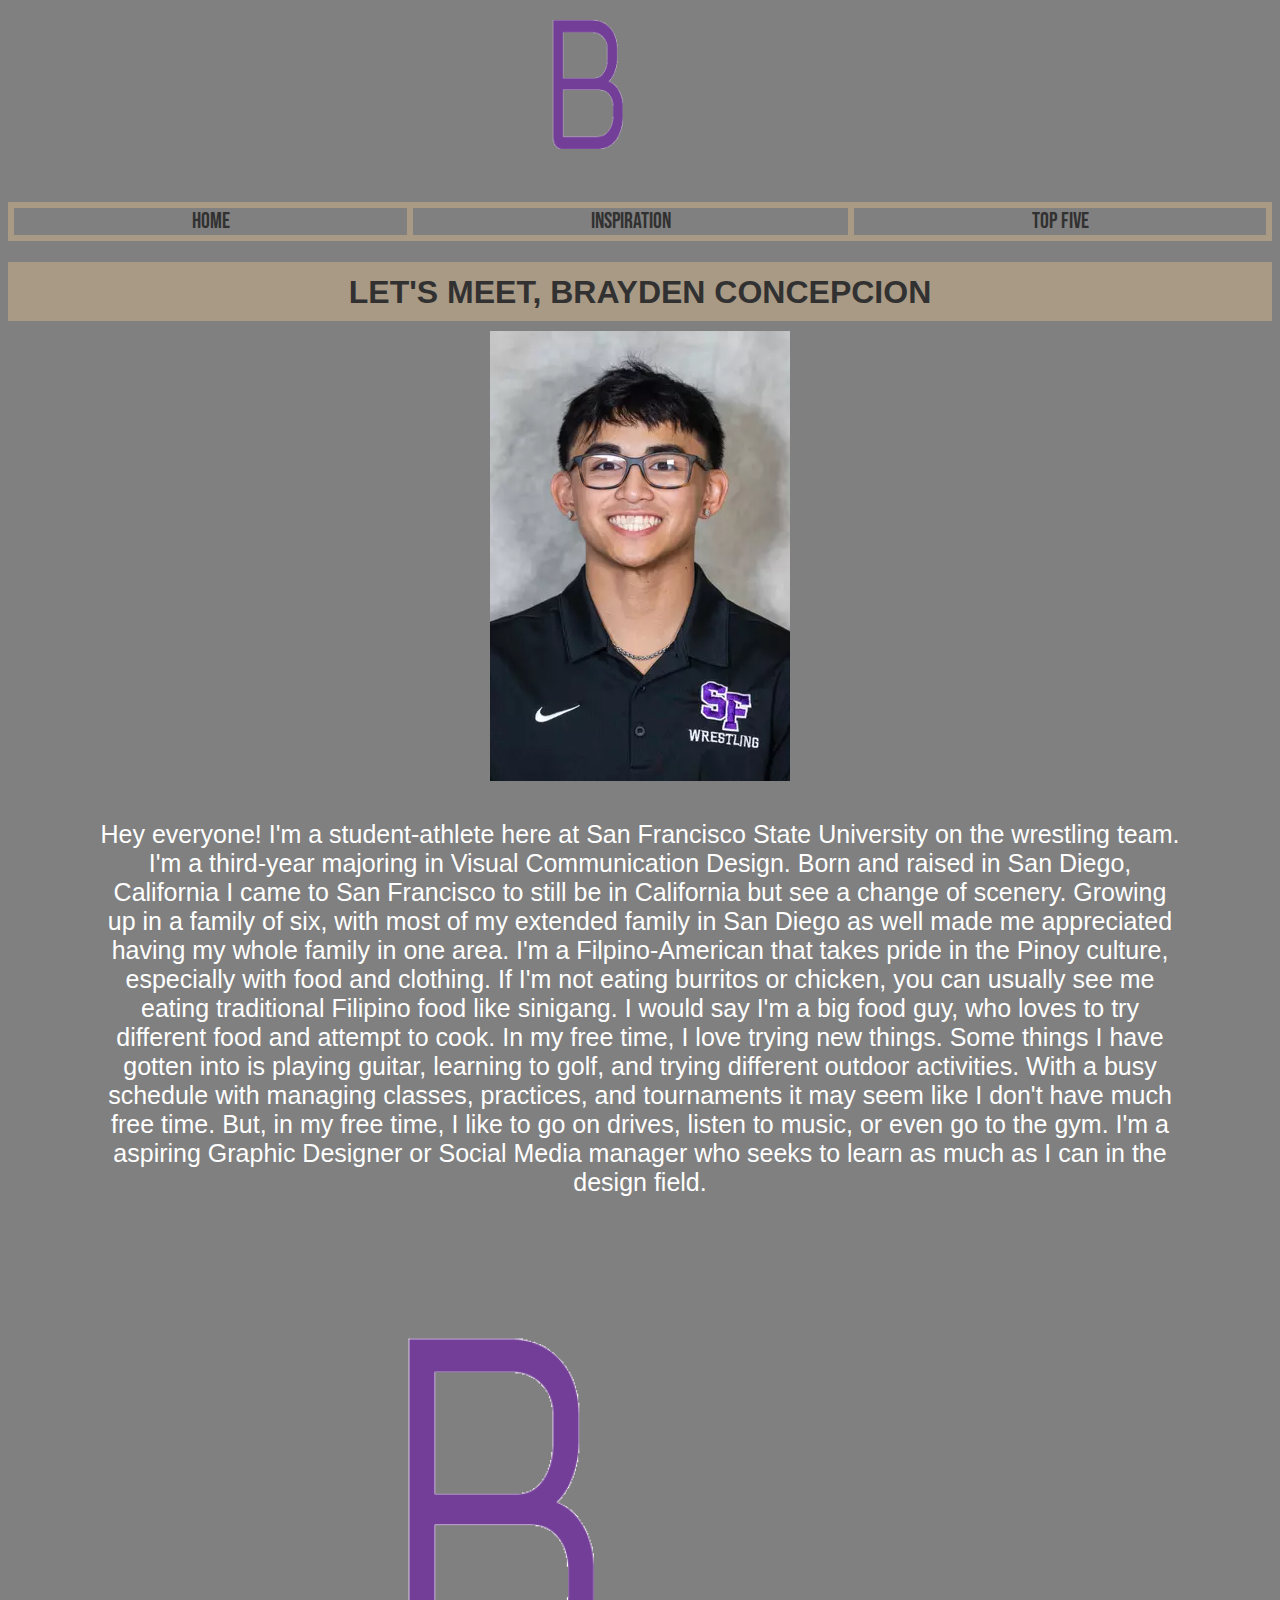
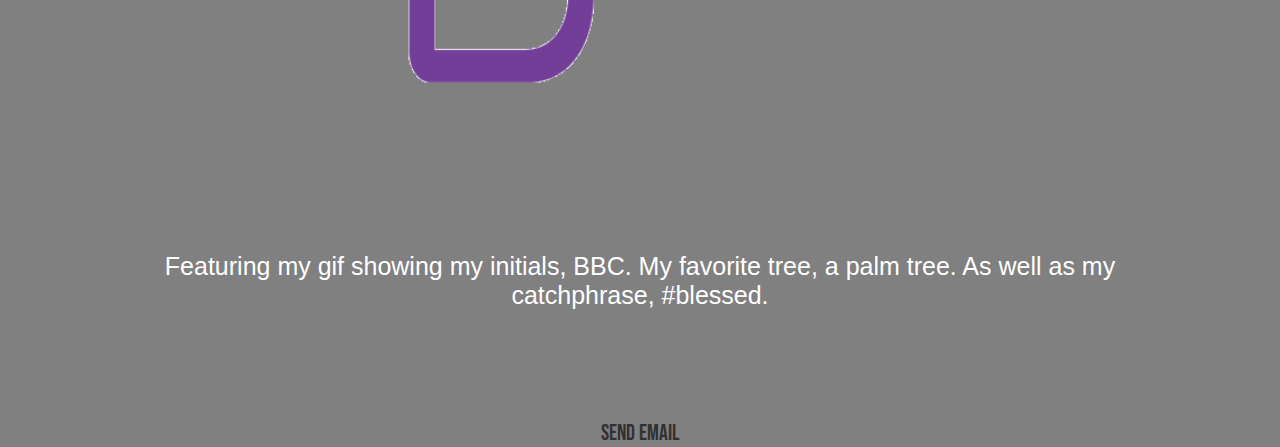
<file: index.html>
<!DOCTYPE html>
<html lang="en">
  <head>
    <meta charset="UTF-8" />
    <title>Brayden Concepcion Portfolio</title>
    <link rel="stylesheet" href="css/styles.css" />
    <link rel="preconnect" href="https://fonts.googleapis.com" />
    <link rel="preconnect" href="https://fonts.gstatic.com" crossorigin />
    <link
      href="https://fonts.googleapis.com/css2?family=Bebas+Neue&family=
Josefin+Sans:ital,wght@0,100..700;1,100..700&family=Lato:ital,wght@0,100;
0,300;0,400;0,700;0,900;1,100;1,300;1,400;1,700;1,900&family=Oswald:wght@200..
700&display=swap"
      rel="stylesheet"
    />
  </head>

  <body>
    <img 
       src="img/bcgif.gif"
       alt="Purple gif of my inititals; black palm tree, and the phrase #blessed."
       height="15%"
       width="15%"
    >
    <header>
      <a href="index.html">Home</a>
      <a href="Inspiration/inspiration.html">Inspiration</a>
      <a href="TopFives/topfive.html">Top Five</a>
    </header>
    <h1>Let's Meet, Brayden Concepcion</h1>
    <img
      src="img/braydenconcepcion.webp"
      alt="Roster head shot 
    picture taken from SF State Athletics page with black 
    SF State Wrestling Polo."
    />
    <p>
      Hey everyone! I'm a student-athlete here at San Francisco State University
      on the wrestling team. I'm a third-year majoring in Visual Communication
      Design. Born and raised in San Diego, California I came to San Francisco
      to still be in California but see a change of scenery. Growing up in a
      family of six, with most of my extended family in San Diego as well made
      me appreciated having my whole family in one area. I'm a Filpino-American
      that takes pride in the Pinoy culture, especially with food and clothing.
      If I'm not eating burritos or chicken, you can usually see me eating
      traditional Filipino food like sinigang. I would say I'm a big food guy,
      who loves to try different food and attempt to cook. In my free time, I
      love trying new things. Some things I have gotten into is playing guitar,
      learning to golf, and trying different outdoor activities. With a busy
      schedule with managing classes, practices, and tournaments it may seem
      like I don't have much free time. But, in my free time, I like to go on
      drives, listen to music, or even go to the gym. I'm a aspiring Graphic
      Designer or Social Media manager who seeks to learn as much as I can in
      the design field.
    </p>
    <img 
      src="img/bcgif.gif"
      alt="Purple gif of my inititals; black palm tree, and the phrase #blessed."
      height="40%"
      width="40%"
    >
    <p> Featuring my gif showing my initials, BBC. My favorite tree, a palm tree. As well as my catchphrase, #blessed.

    </p>
    <footer><a href="mailto:bconcepcion1@sfsu.edu">Send Email</a></footer>
  </body>
</html>
</file>
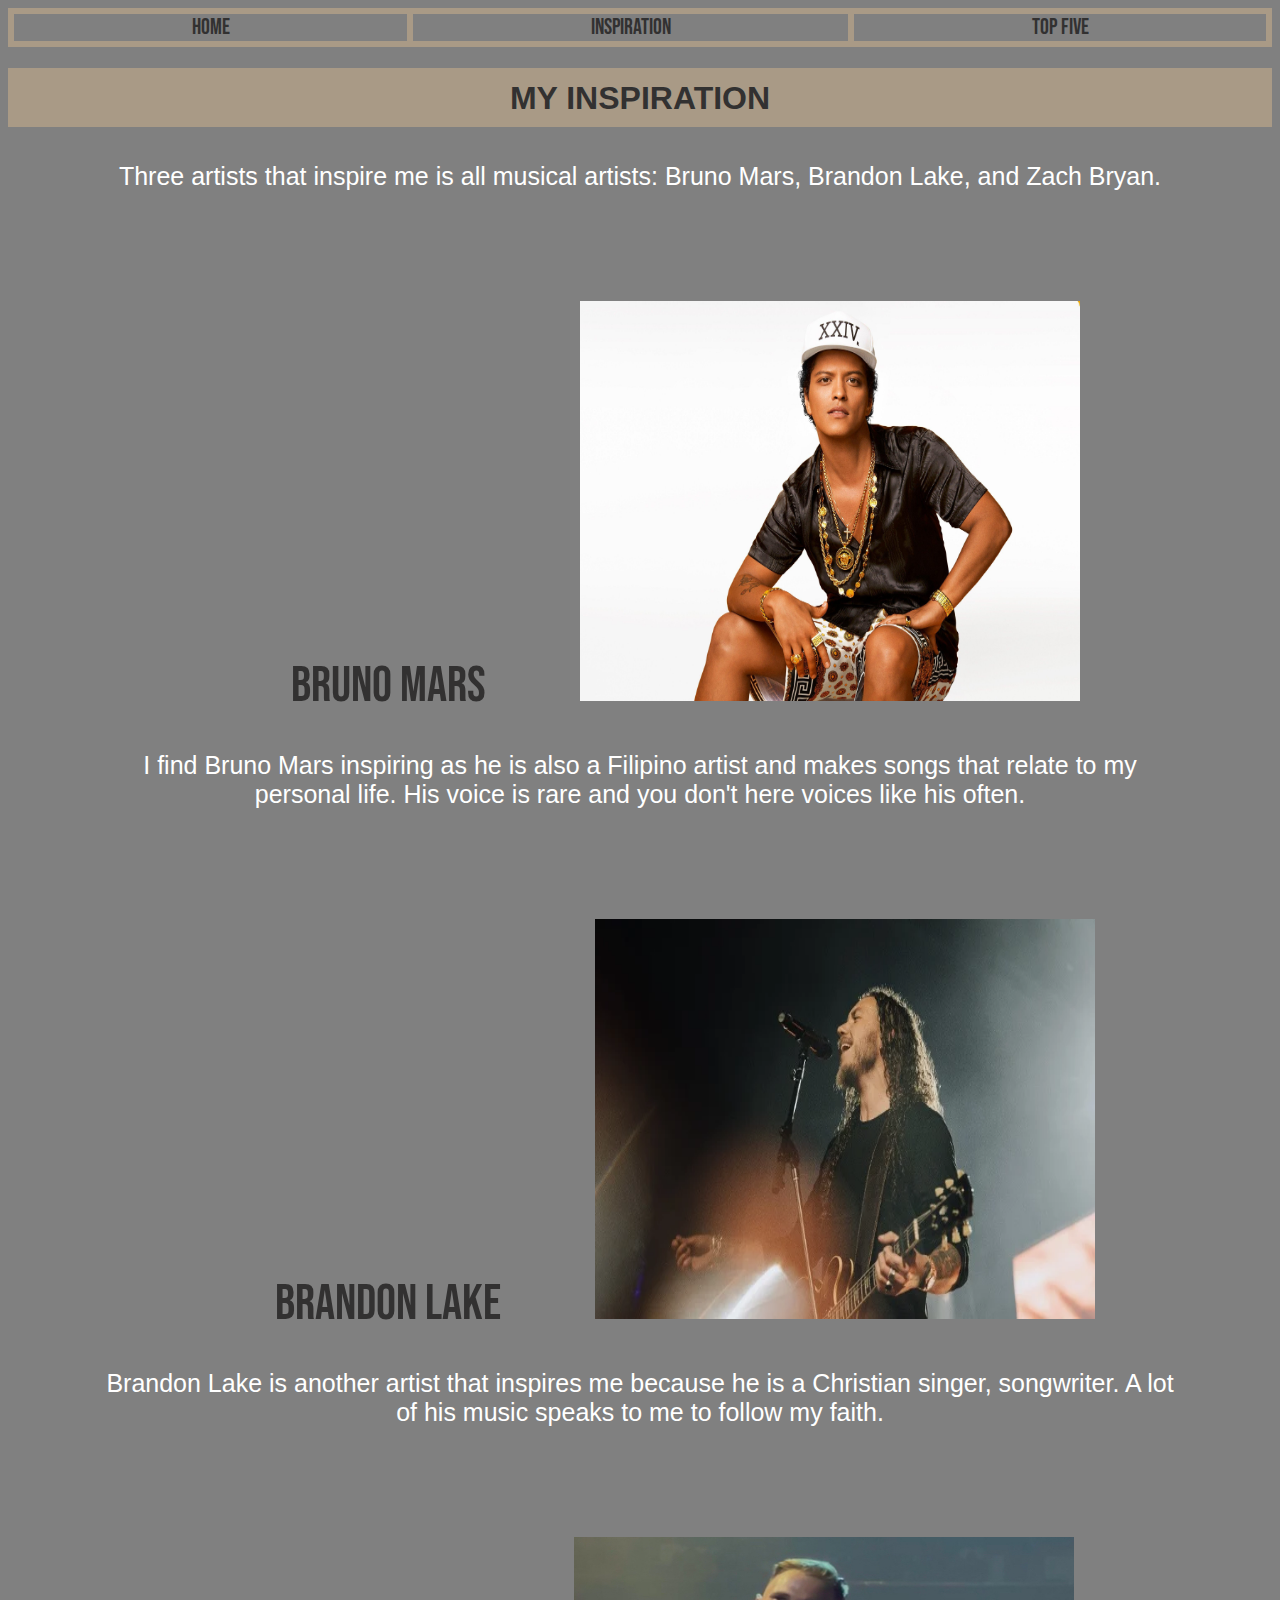
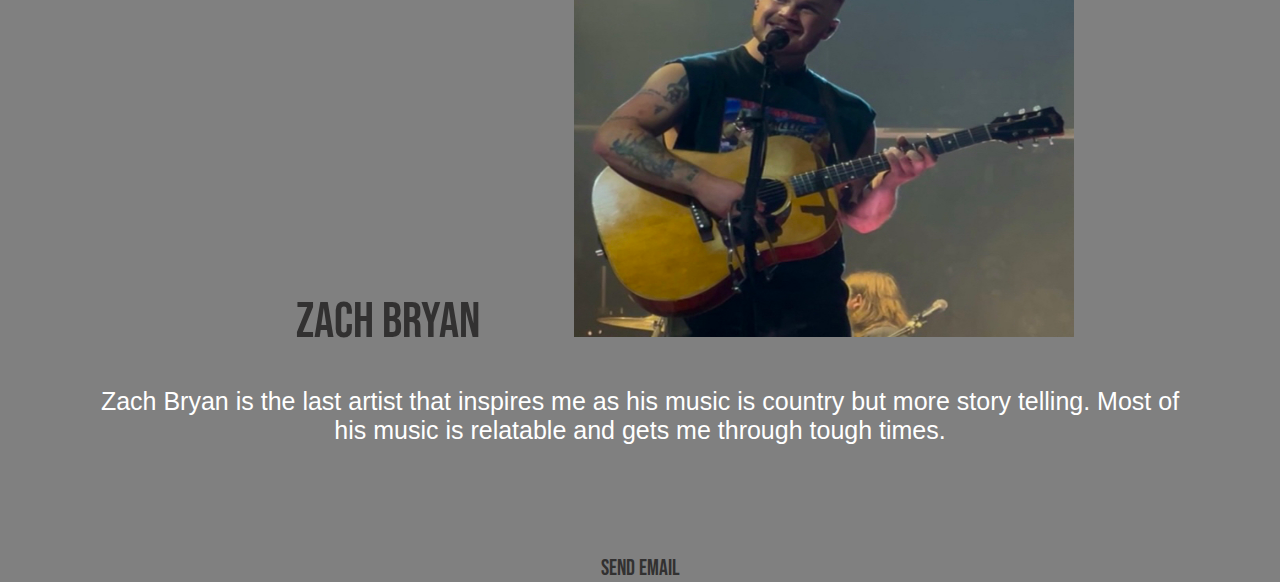
<file: Inspiration/inspiration.html>
<!DOCTYPE html>
<html lang="en">
  <head>
    <meta charset="UTF-8" />
    <title>My Inspiration</title>
    <link rel="stylesheet" href="../css/styles.css" />
    <link rel="preconnect" href="https://fonts.googleapis.com" />
    <link rel="preconnect" href="https://fonts.gstatic.com" crossorigin />
    <link
      href="https://fonts.googleapis.com/css2?family=Bebas+Neue&family=
Josefin+Sans:ital,wght@0,100..700;1,100..700&family=Lato:ital,wght@0,100;
0,300;0,400;0,700;0,900;1,100;1,300;1,400;1,700;1,900&family=Oswald:wght@200..
700&display=swap"
      rel="stylesheet"
    />
  </head>
  <body>
    <header>
      <a href="../index.html">Home</a>
      <a href="../index.html">Inspiration</a>
      <a href="../TopFives/topfive.html">Top Five</a>
    </header>
    <h1>My Inspiration</h1>
    <p>
      Three artists that inspire me is all musical artists: Bruno Mars, Brandon
      Lake, and Zach Bryan.
    </p>

    <a href="https://www.brunomars.com/" class="img-header" >Bruno Mars</a>
    <img
      src="img/brunomars.jpeg"
      alt="Pop singer, songwriter wearing black shirt,
     white shorts and hat, with a lot of gold touches like jewerly."
      height="400px"
      width="500px"
    />

    <p>
      I find Bruno Mars inspiring as he is also a Filipino artist and makes
      songs that relate to my personal life. His voice is rare and you don't
      here voices like his often.
    </p>

    <a href="https://brandonlake.co/" class="img-header">Brandon Lake</a>
    <img
      src="img/brandonlake.webp"
      alt="Christian artist singing at a concert. Holding 
    his guitar with a black shirt and long hair."
      height="400px"
      width="500px"
    />
    <p>
      Brandon Lake is another artist that inspires me because he is a Christian
      singer, songwriter. A lot of his music speaks to me to follow my faith.

    </p>

    <a href="https://www.zachbryan.com/" class="img-header">Zach Bryan</a>
    <img
      src="img/zachbryan.jpg"
      alt="Country or folk music artist, smiling with his guitar 
    standing on a stage. Wearing a black shirt with no sleeves and  
    telling his story on a microphone."
      height="400px"
      width="500px"
    />
    <p>
      Zach Bryan is the last artist that inspires me as his music is country but
      more story telling. Most of his music is relatable and gets me through
      tough times.
      
    </p>
    <footer><a href="mailto:bconcepcion1@sfsu.edu">Send Email</a></footer>
  </body>
</html>
</file>
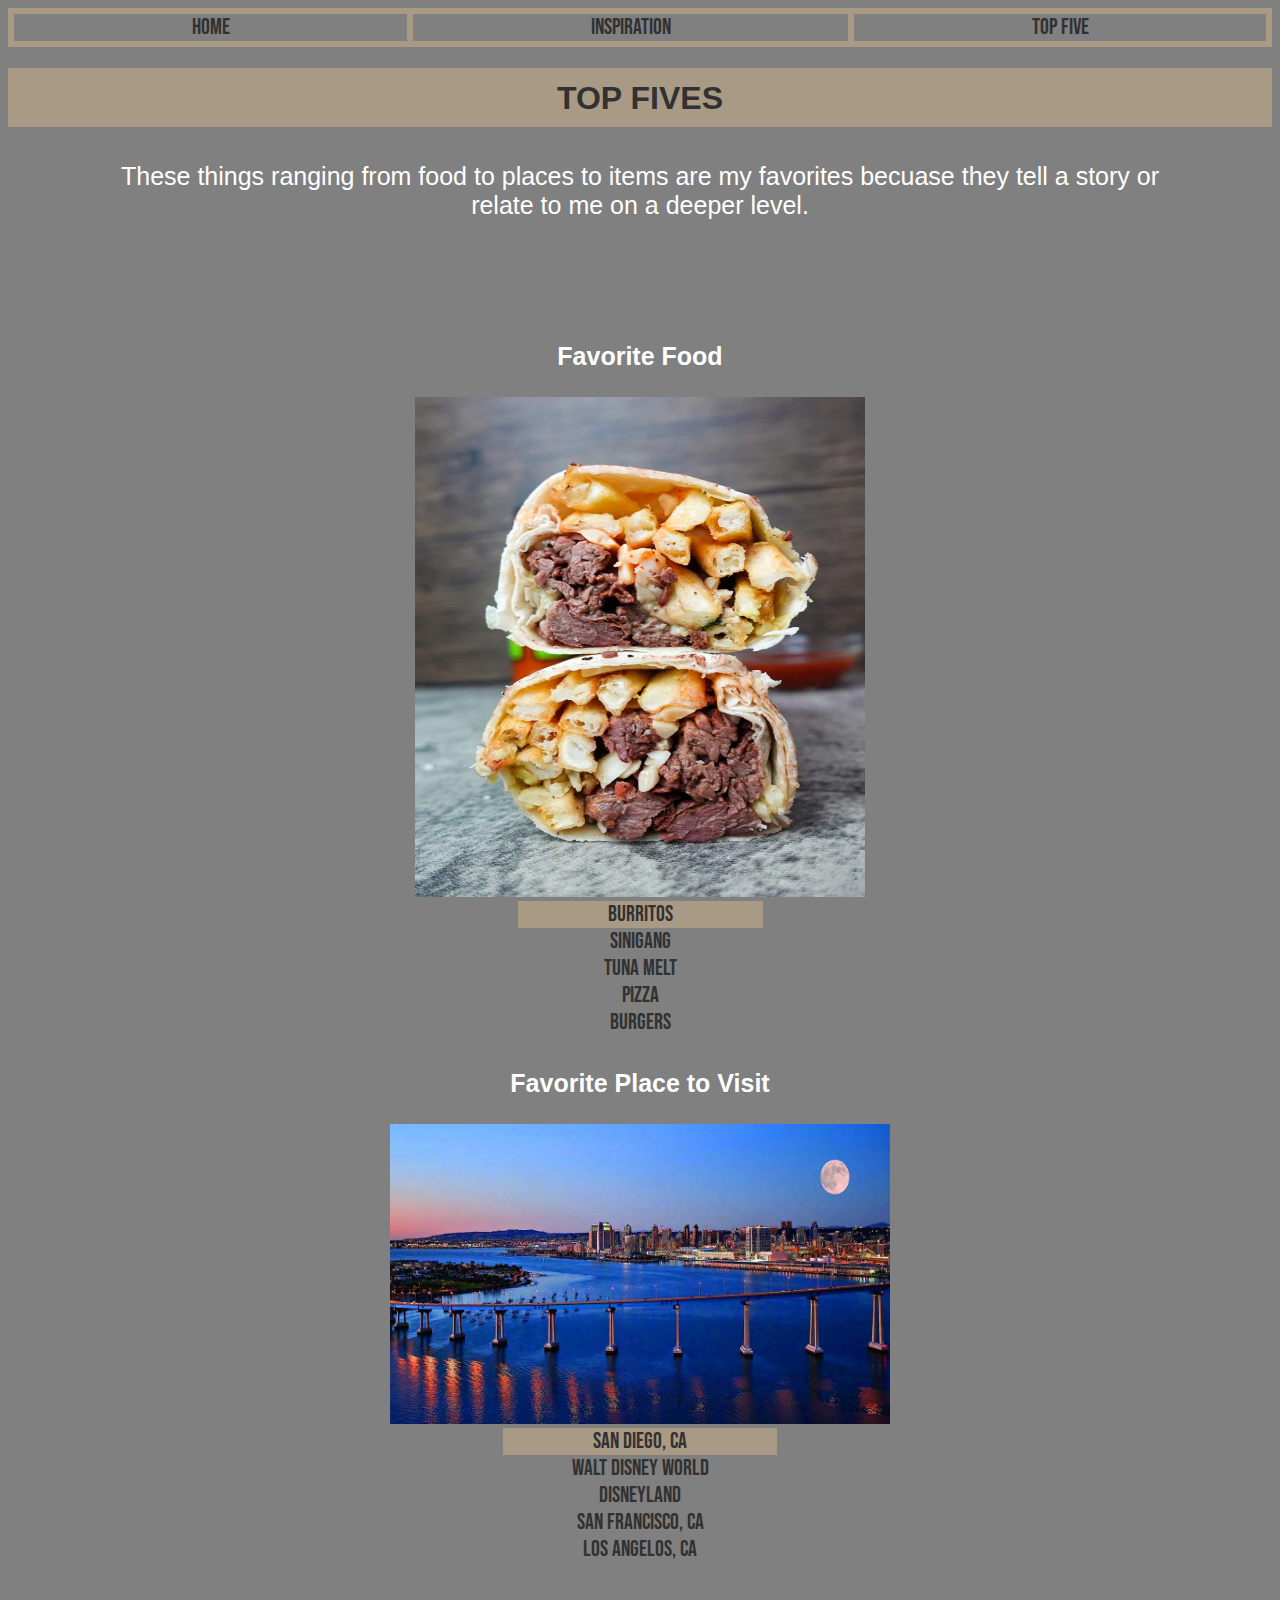
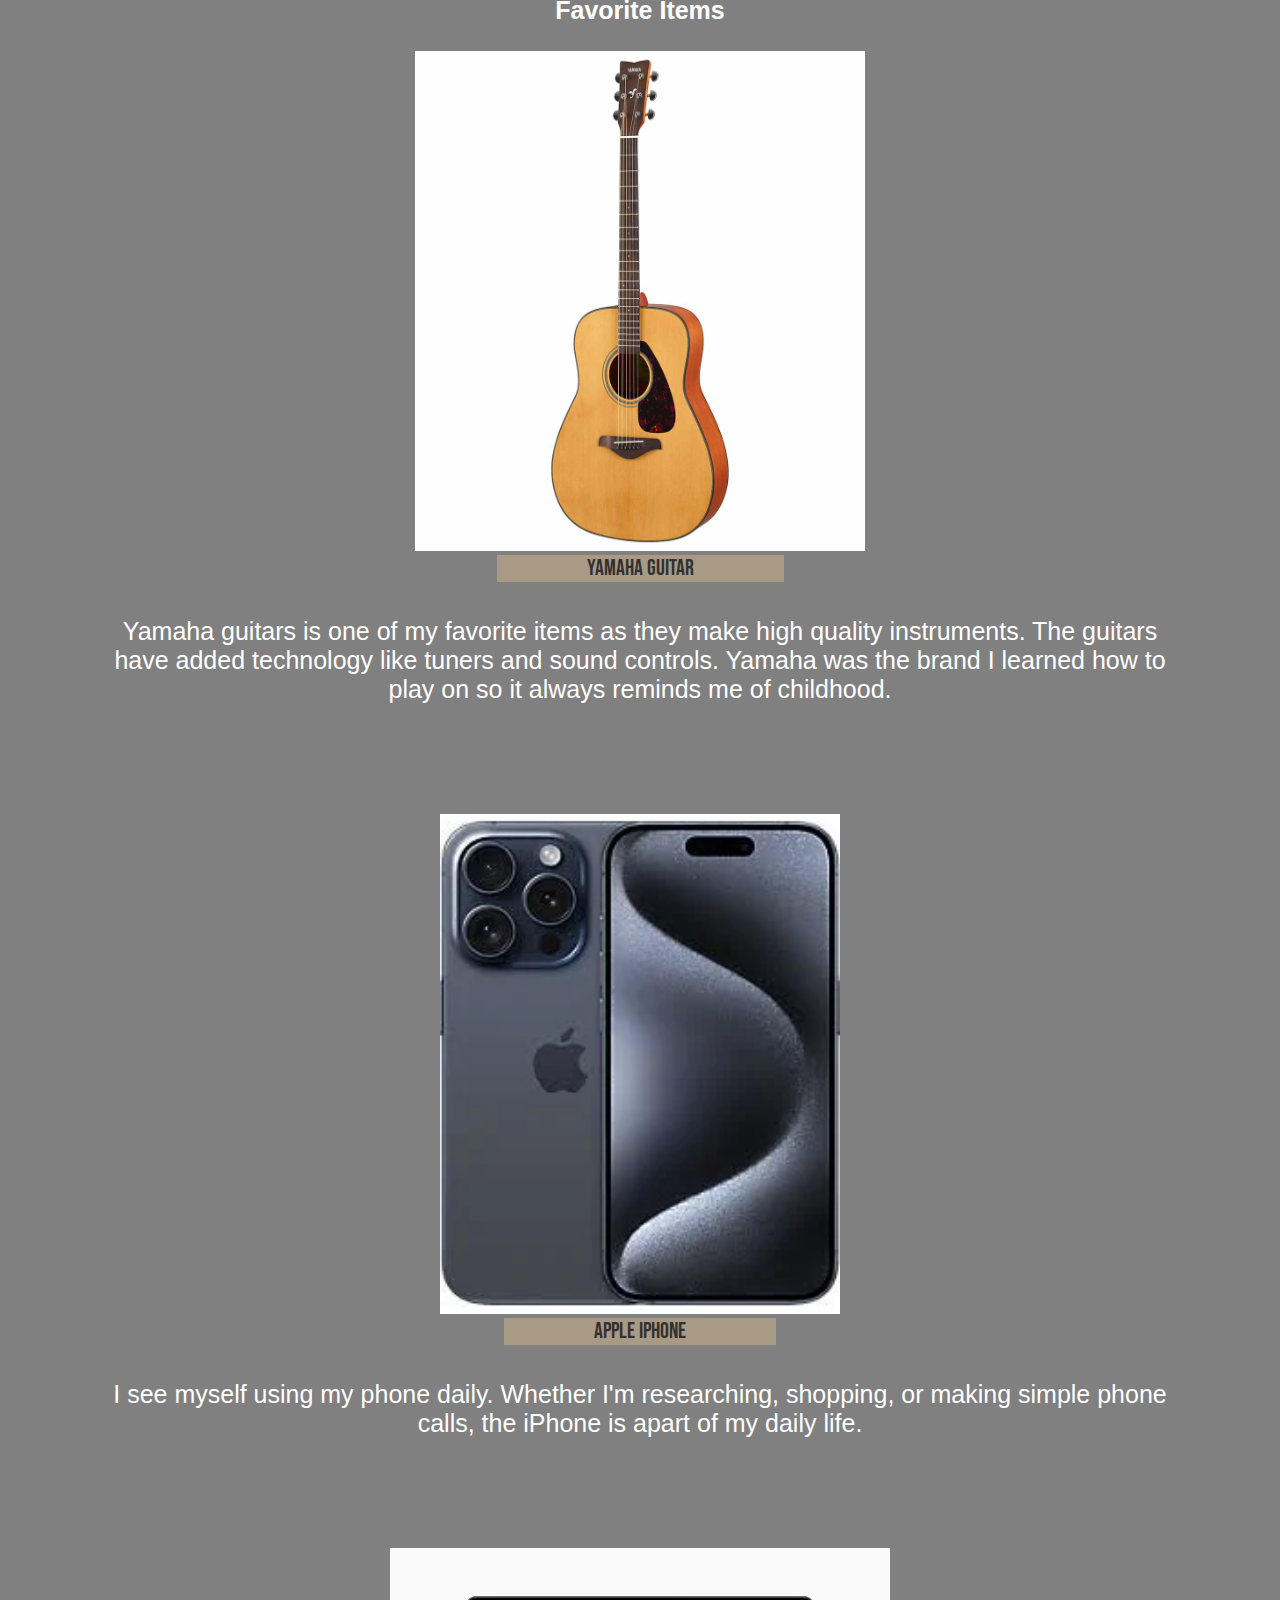
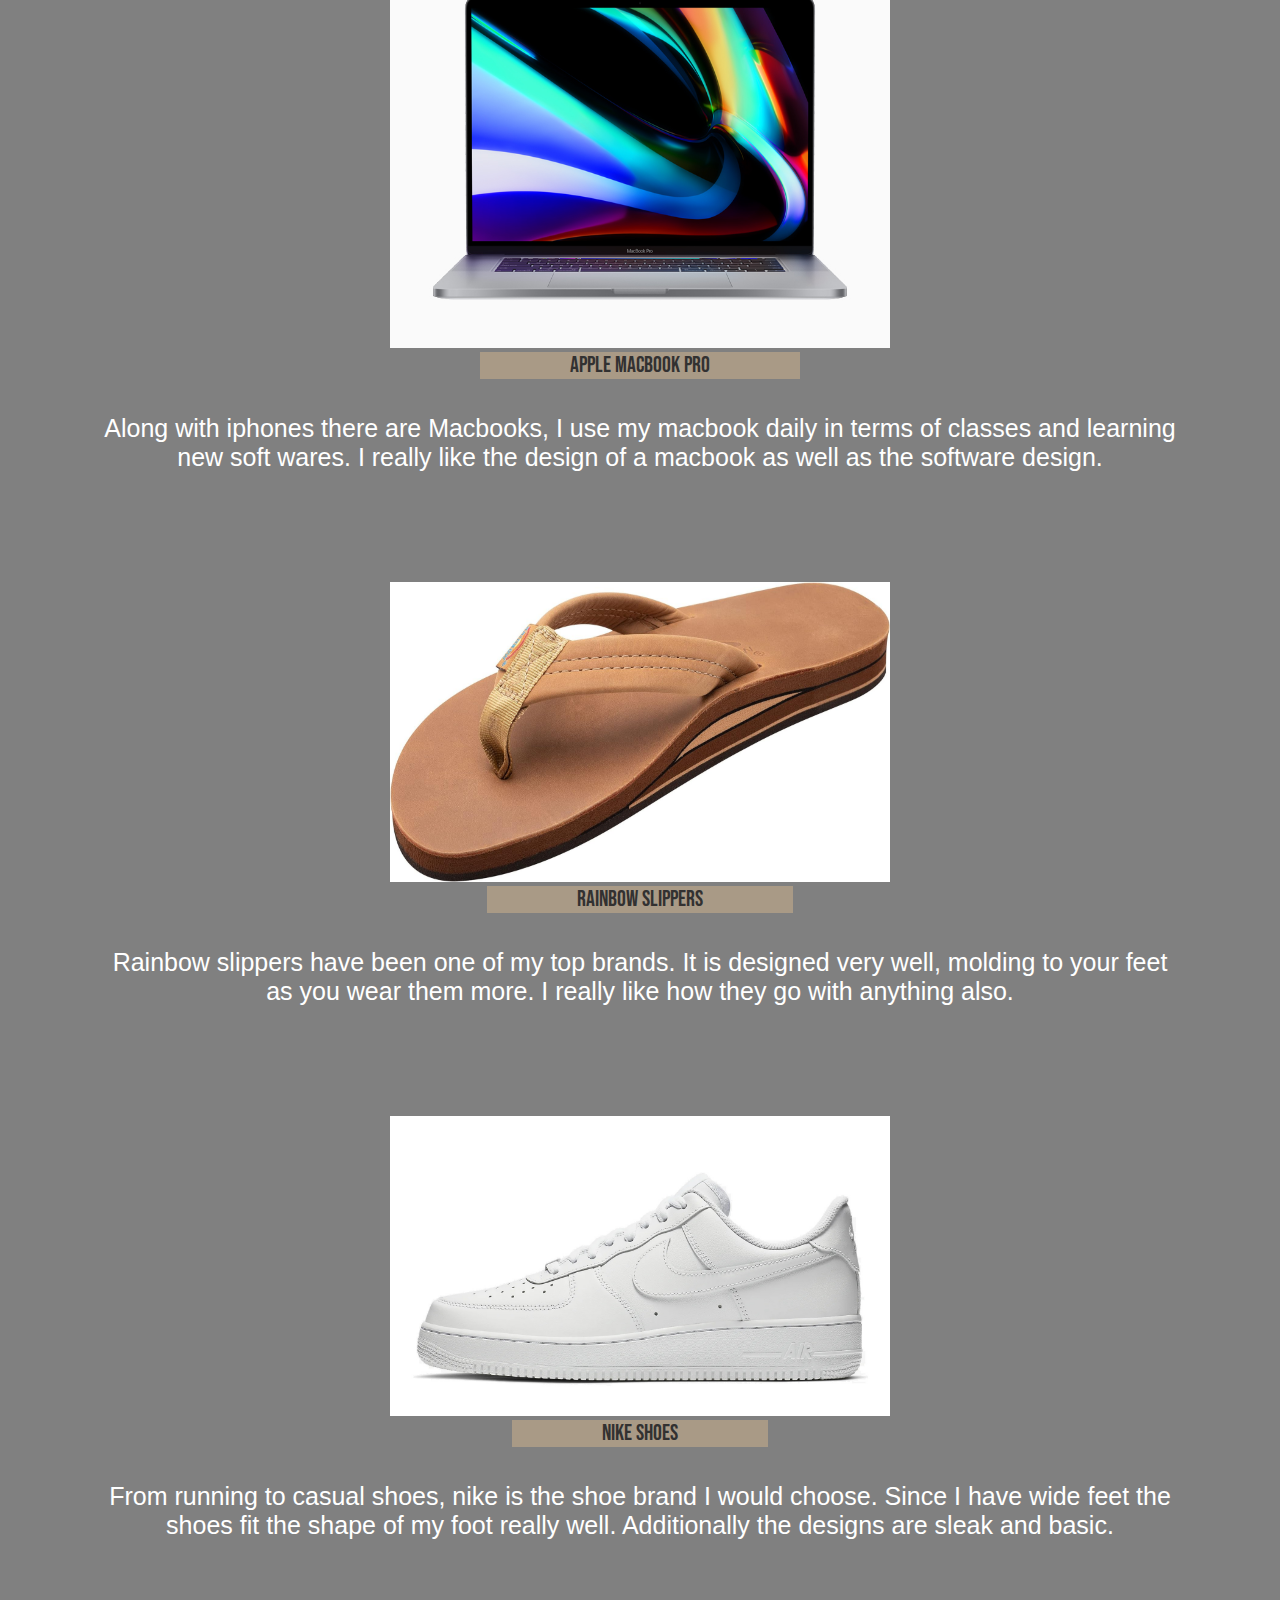
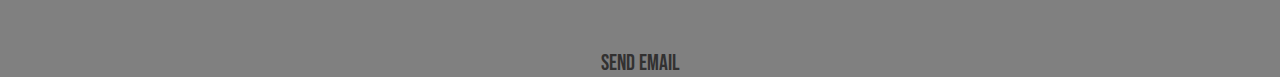
<file: TopFives/topfive.html>
<!DOCTYPE html>
<html lang="en">
  <head>
    <meta charset="UTF-8" />
    <title>Top Fives - Brayden Concepcion</title>
    <link rel="stylesheet" href="../css/styles.css" />
    <link rel="preconnect" href="https://fonts.googleapis.com" />
    <link rel="preconnect" href="https://fonts.gstatic.com" crossorigin />
    <link
      href="https://fonts.googleapis.com/css2?family=Bebas+Neue&family=
Josefin+Sans:ital,wght@0,100..700;1,100..700&family=Lato:ital,wght@0,100;
0,300;0,400;0,700;0,900;1,100;1,300;1,400;1,700;1,900&family=Oswald:wght@200..
700&display=swap"
      rel="stylesheet"
    />
  </head>
  <body>
    <header>
      <a href="../index.html">Home</a>
      <a href="../Inspiration/inspiration.html">Inspiration</a>
      <a href="../index.html">Top Five</a>
    </header>
    <h1>Top Fives</h1>
    <p>
      These things ranging from food to places to items are my favorites becuase
      they tell a story or relate to me on a deeper level.
    </p>
    <h2>Favorite Food</h2>
    <ol>
      
      <img
        src="img/burrito.webp"
        alt="Burrito split in half showing ingreidents of
    steak, salsa fresa, fries, guacamole, and cheese, wrapped in tortilla."
        height="500px"
        width="450px"
      />
      <li>
        <a
          href="https://sandiego.eater.com/2023/4/11/23669925/san-diego-burrito-types
      -styles-california-carne-asada-surf-and-turf-breakfast#:~:text=Here%2C%20the%20classic%
      20San%20Diego,way%20to%20the%20last%20bite."
          class="picture-text"
          >Burritos
        </a>
      </li>
      </li>
      <li>
        <a href="https://panlasangpinoy.com/pork-sinigang-na-baboy-recipe/"
          >Sinigang
        </a>
      </li>
      <li>
        <a
          href="https://www.delish.com/cooking/recipe-ideas/a26146096/tuna-melt-recipe/?utm_
      source=google&utm_medium=cpc&utm_campaign=mgu_ga_del_md_dsa_hybd_mix_us_21539669001&gad_s
      ource=1&gclid=CjwKCAjwufq2BhAmEiwAnZqw8qG4vELKNonElEcpzGznmuOn_rQf7AWffZSkDY1y4XDDeKzj3oA
      XzhoCaC0QAvD_BwE"
          >Tuna Melt
        </a>
      </li>
      <li>
        <a href="https://www.loveandlemons.com/homemade-pizza/">Pizza </a>
      </li>
      <li>
        <a href="https://sf.eater.com/maps/best-burgers-san-francisco-1"
          >Burgers
        </a>
      </li>
    </ol>
    <h2>Favorite Place to Visit</h2>
    <ul>
      <img
        src="img/sandiego.webp"
        alt="The Coronado Bridge with surrounding business and palm trees. 
    With a sunset and royal blue skies."
        height="300px"
        width="500px"
      />
      <li><a href="https://www.sandiego.gov/" class="picture-text">San Diego, CA</a></li>
      <li>
        <a href="https://disneyworld.disney.go.com/">Walt Disney World </a>
      </li>
      <li><a href="https://disneyland.disney.go.com/">Disneyland </a></li>
      <li><a href="https://www.sftravel.com/">San Francisco, CA </a></li>
      <li>
        <a href="https://www.discoverlosangeles.com/">Los Angelos, CA </a>
      </li>
    </ul>
    <h2>Favorite Items</h2>
    <dl>
      
      <img
        src="img/yamahaguitar.jpg"
        alt="Picture of Yamaha 6-string guitar model FG800."
        height="500px"
        width="450px"
      />
      <li></li>
        <a
          href="https://usa.yamaha.com/products/musical_instruments/guitars_basses/index.html"
          class="picture-text"
          >Yamaha Guitar</a
        >
      </li>
      <p>
        Yamaha guitars is one of my favorite items as they make high quality
        instruments. The guitars have added technology like tuners and sound
        controls. Yamaha was the brand I learned how to play on so it always
        reminds me of childhood.
      </p>
      
      <img
        src="img/iphone.webp"
        alt="Picture taken from Verizon showing the front and back of the iPhone 15 Pro
       Max."
        height="500px"
        width="400px"
      />
      <li><a href="https://www.apple.com/iphone/"
        class="picture-text"
        >Apple iPhone</a></li>
      <p>
        I see myself using my phone daily. Whether I'm researching, shopping, or
        making simple phone calls, the iPhone is apart of my daily life.
      </p>
      
      <img
        src="img/macbookpro.jpg"
        alt="Picture for Apple showing the Macbook Pro opened with a colorful wallpap
      er."
        height="400px"
        width="500px"
      />
      <li></li>
        <a href="https://www.apple.com/macbook-pro/"
        class="picture-text"
        >Apple Macbook Pro</a>
      </li>
      <p>
        Along with iphones there are Macbooks, I use my macbook daily in terms
        of classes and learning new soft wares. I really like the design of a
        macbook as well as the software design.
      </p>
      
      <img
        src="img/rainbowslipper.jpg"
        alt="Right foot slipper of the tan color brand Rainbow."
        height="300px"
        width="500px"
      />
      <li><a href="https://www.rainbowsandals.com/"
        class="picture-text"
        >Rainbow Slippers</a></li>
      <p>
        Rainbow slippers have been one of my top brands. It is designed very
        well, molding to your feet as you wear them more. I really like how they
        go with anything also.
      </p>
      
      <img
        src="img/nike.jpeg"
        alt="Right shoes of a Nike Air Force in white. "
        height="300px"
        width="500px"
      />
      <li><a href="https://www.nike.com/men"
        class="picture-text"
        >Nike Shoes</a></li>

      <p>
        From running to casual shoes, nike is the shoe brand I would choose.
        Since I have wide feet the shoes fit the shape of my foot really well.
        Additionally the designs are sleak and basic.
      </p>
    </dl>
    <footer><a href="mailto:bconcepcion1@sfsu.edu">Send Email</a></footer>
  </body>
</html>
</file>
<file: css/styles.css>
body {
  position: absolute;
  left: 0; top: 0;
  background-color: gray;
  text-align: center;
  text-decoration: none;
}

p {
  margin-bottom: 100px;
  padding-top: 10px;
  padding-bottom: 10px;
  padding-right: 90px;
  padding-left: 90px;
  font-size: 25px;
  font-family: Verdana, Geneva, Tahoma, sans-serif;
  color: white;
}

a {
  text-decoration: none;
  text-align: center;
  font-size: 22px;
  font-family: "Bebas Neue";
  color: rgb(50, 49, 49);
  margin-bottom: 10px;
  padding-right: 90px;
  padding-left: 90px;
}

ul,
ol,
dl {
  list-style: none;
  padding: 0;
}

header {
  border: solid #d2b48c7f;
  font-family: Verdana, Geneva, Tahoma, sans-serif;
  display: flex;
  justify-content: space-around;
}

header a {
  padding: 0;
  margin: 0;
  flex-grow: 1;
  border: solid #d2b48c7f;
}

h1 {
  margin-bottom: 10px;
  padding-top: 12px;
  padding-bottom: 10px;
  padding-right: 15px;
  padding-left: 15px;
  text-align: center;
  text-transform: uppercase;
  color: rgb(50, 49, 49);
  font-family: Verdana, Geneva, Tahoma, sans-serif;
  background-color: #d2b48c7f;
}

h2 {
  margin-bottom: 10px;
  padding-top: 12px;
  padding-bottom: 10px;
  padding-right: 15px;
  padding-left: 15px;
  text-align: center;
  font-family: Verdana, Geneva, Tahoma, sans-serif;
  color: white;
  font-size: 25px;
}

.img-header {
  font-size: 50px;
}

.picture-text {
  background-color: #d2b48c7f;
}
</file>
